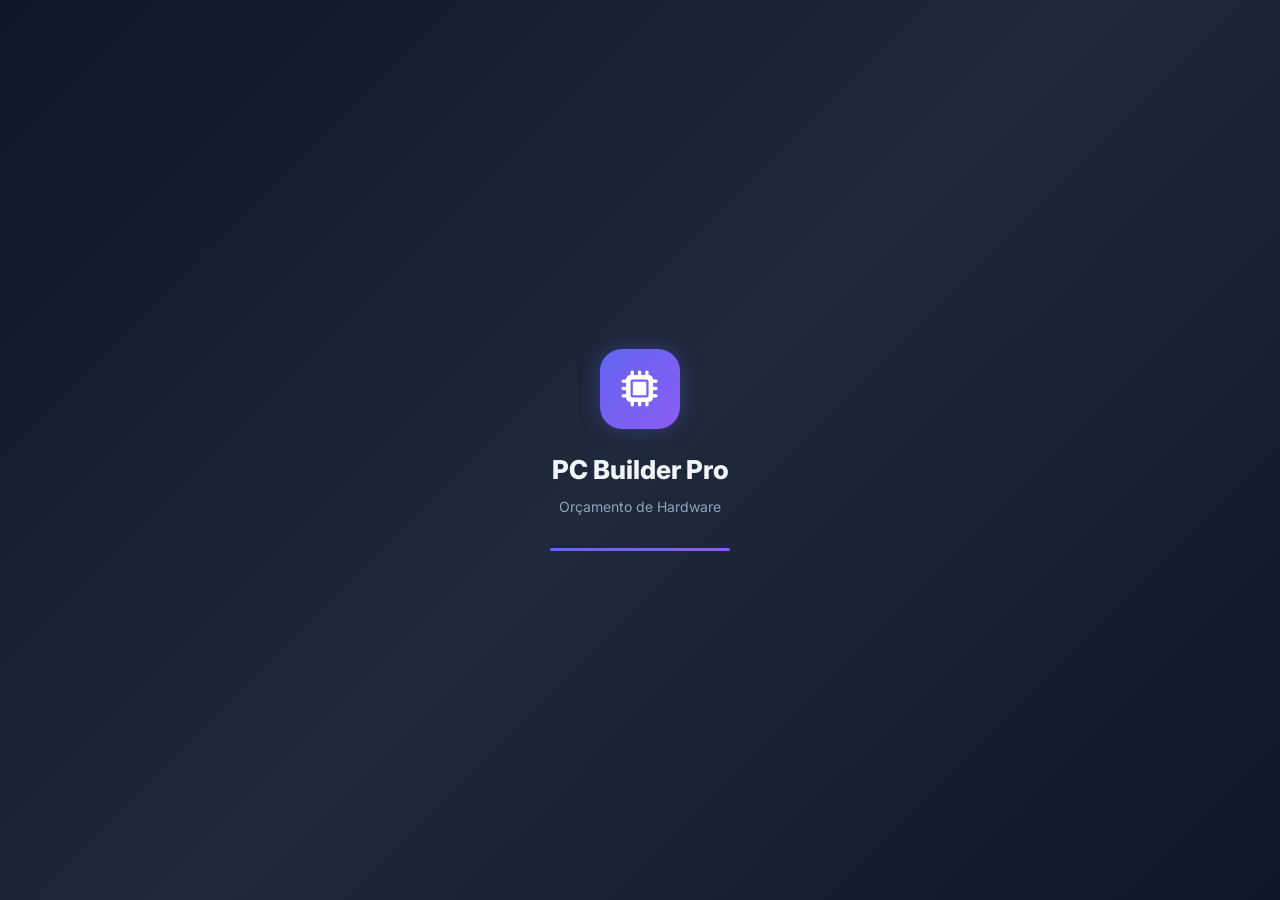
<file: index.html>
<!DOCTYPE html>
<html lang="pt-BR" data-theme="dark">
<head>
  <meta charset="UTF-8" />
  <meta name="viewport" content="width=device-width, initial-scale=1.0, maximum-scale=5.0, viewport-fit=cover" />
  <meta name="mobile-web-app-capable" content="yes" />
  <meta name="apple-mobile-web-app-capable" content="yes" />
  <meta name="apple-mobile-web-app-status-bar-style" content="black-translucent" />
  <meta name="apple-mobile-web-app-title" content="PC Builder" />
  <meta name="theme-color" content="#6366f1" />
  <meta name="description" content="Orçamento de hardware e montagem de PCs offline" />
  <title>PC Builder Pro</title>

  <!-- PWA Manifest -->
  <link rel="manifest" href="manifest.json" />
  <!-- Apple Touch Icons -->
  <link rel="apple-touch-icon" href="icons/icon-192.png" />
  <link rel="icon" type="image/png" sizes="192x192" href="icons/icon-192.png" />
  <!-- CSS Principal -->
  <link rel="stylesheet" href="css/style.css" />
  <!-- Font Awesome -->
  <link rel="stylesheet" href="https://cdn.jsdelivr.net/npm/@fortawesome/fontawesome-free@6.4.0/css/all.min.css" />
  <!-- Google Fonts -->
  <link href="https://fonts.googleapis.com/css2?family=Inter:wght@300;400;500;600;700;800&display=swap" rel="stylesheet" />
</head>
<body>

<!-- ===================== SPLASH SCREEN ===================== -->
<div id="splash-screen">
  <div class="splash-content">
    <div class="splash-icon">
      <i class="fas fa-microchip"></i>
    </div>
    <h1 class="splash-title">PC Builder Pro</h1>
    <p class="splash-subtitle">Orçamento de Hardware</p>
    <div class="splash-loader">
      <div class="splash-progress"></div>
    </div>
  </div>
</div>

<!-- ===================== APP WRAPPER ===================== -->
<div id="app" class="app-wrapper" style="display:none;">

  <!-- ===================== SIDEBAR ===================== -->
  <aside id="sidebar" class="sidebar">
    <div class="sidebar-header">
      <div class="sidebar-logo">
        <i class="fas fa-microchip"></i>
        <span>PC Builder Pro</span>
      </div>
      <button id="sidebar-close" class="sidebar-close-btn" aria-label="Fechar menu">
        <i class="fas fa-times"></i>
      </button>
    </div>

    <nav class="sidebar-nav">
      <a href="#" class="nav-item active" data-page="dashboard">
        <i class="fas fa-home"></i>
        <span>Dashboard</span>
      </a>
      <a href="#" class="nav-item" data-page="builds">
        <i class="fas fa-layer-group"></i>
        <span>Builds</span>
        <span class="nav-badge" id="builds-badge"></span>
      </a>
      <a href="#" class="nav-item" data-page="parts">
        <i class="fas fa-puzzle-piece"></i>
        <span>Peças</span>
        <span class="nav-badge" id="parts-badge"></span>
      </a>
      <a href="#" class="nav-item" data-page="comparator">
        <i class="fas fa-balance-scale"></i>
        <span>Comparador</span>
      </a>
      <a href="#" class="nav-item" data-page="shopping">
        <i class="fas fa-shopping-cart"></i>
        <span>Lista de Compras</span>
        <span class="nav-badge pending" id="shopping-badge"></span>
      </a>
      <a href="#" class="nav-item" data-page="reports">
        <i class="fas fa-chart-bar"></i>
        <span>Relatórios</span>
      </a>
      <div class="nav-divider"></div>
      <a href="#" class="nav-item" data-page="settings">
        <i class="fas fa-cog"></i>
        <span>Configurações</span>
      </a>
    </nav>

    <div class="sidebar-footer">
      <div class="sidebar-version">v1.0.0 • Offline</div>
      <div class="sidebar-storage" id="storage-info"></div>
    </div>
  </aside>

  <!-- Overlay para mobile -->
  <div id="sidebar-overlay" class="sidebar-overlay"></div>

  <!-- ===================== MAIN CONTENT ===================== -->
  <div class="main-wrapper">

    <!-- ===================== TOP BAR ===================== -->
    <header class="topbar">
      <div class="topbar-left">
        <button id="menu-toggle" class="menu-toggle" aria-label="Abrir menu">
          <i class="fas fa-bars"></i>
        </button>
        <h2 class="page-title" id="page-title">Dashboard</h2>
      </div>
      <div class="topbar-right">
        <button class="btn-icon" id="theme-toggle" title="Alternar tema">
          <i class="fas fa-moon" id="theme-icon"></i>
        </button>
        <button class="btn-icon" id="search-btn" title="Buscar">
          <i class="fas fa-search"></i>
        </button>
        <button class="btn-primary topbar-action" id="main-action-btn" style="display:none;">
          <i class="fas fa-plus"></i>
          <span id="main-action-text">Novo</span>
        </button>
      </div>
    </header>

    <!-- ===================== BUSCA GLOBAL ===================== -->
    <div id="global-search" class="global-search" style="display:none;">
      <div class="search-container">
        <i class="fas fa-search search-icon"></i>
        <input type="text" id="global-search-input" placeholder="Buscar peças, builds, marcas..." autocomplete="off" />
        <button id="search-close" class="search-close"><i class="fas fa-times"></i></button>
      </div>
      <div id="search-results" class="search-results"></div>
    </div>

    <!-- ===================== PAGES ===================== -->
    <main class="content-area">

      <!-- ===== DASHBOARD ===== -->
      <section id="page-dashboard" class="page active" data-page="dashboard"></section>

      <!-- ===== BUILDS ===== -->
      <section id="page-builds" class="page" data-page="builds"></section>

      <!-- ===== PARTS ===== -->
      <section id="page-parts" class="page" data-page="parts"></section>

      <!-- ===== COMPARATOR ===== -->
      <section id="page-comparator" class="page" data-page="comparator"></section>

      <!-- ===== SHOPPING ===== -->
      <section id="page-shopping" class="page" data-page="shopping"></section>

      <!-- ===== REPORTS ===== -->
      <section id="page-reports" class="page" data-page="reports"></section>

      <!-- ===== SETTINGS ===== -->
      <section id="page-settings" class="page" data-page="settings"></section>

    </main>
  </div>
</div>

<!-- ===================== MODALS ===================== -->
<!-- Modal genérico -->
<div id="modal-overlay" class="modal-overlay" style="display:none;">
  <div id="modal-container" class="modal-container">
    <div class="modal-header">
      <h3 id="modal-title">Modal</h3>
      <button class="modal-close" id="modal-close-btn"><i class="fas fa-times"></i></button>
    </div>
    <div class="modal-body" id="modal-body"></div>
    <div class="modal-footer" id="modal-footer"></div>
  </div>
</div>

<!-- ===================== TOAST NOTIFICATIONS ===================== -->
<div id="toast-container" class="toast-container"></div>

<!-- ===================== PWA INSTALL BANNER ===================== -->
<div id="pwa-banner" class="pwa-banner" style="display:none;">
  <div class="pwa-banner-content">
    <i class="fas fa-download pwa-icon"></i>
    <div>
      <strong>Instalar PC Builder Pro</strong>
      <small>Acesso rápido e offline</small>
    </div>
    <div class="pwa-actions">
      <button id="pwa-install-btn" class="btn-primary btn-sm">Instalar</button>
      <button id="pwa-dismiss-btn" class="btn-ghost btn-sm"><i class="fas fa-times"></i></button>
    </div>
  </div>
</div>

<!-- ===================== SCRIPTS ===================== -->
<script src="js/icon-generator.js"></script>
<script src="js/db.js"></script>
<script src="js/dashboard.js"></script>
<script src="js/builds.js"></script>
<script src="js/parts.js"></script>
<script src="js/comparator.js"></script>
<script src="js/shopping.js"></script>
<script src="js/reports.js"></script>
<script src="js/settings.js"></script>
<script src="js/app.js"></script>

</body>
</html>
</file>
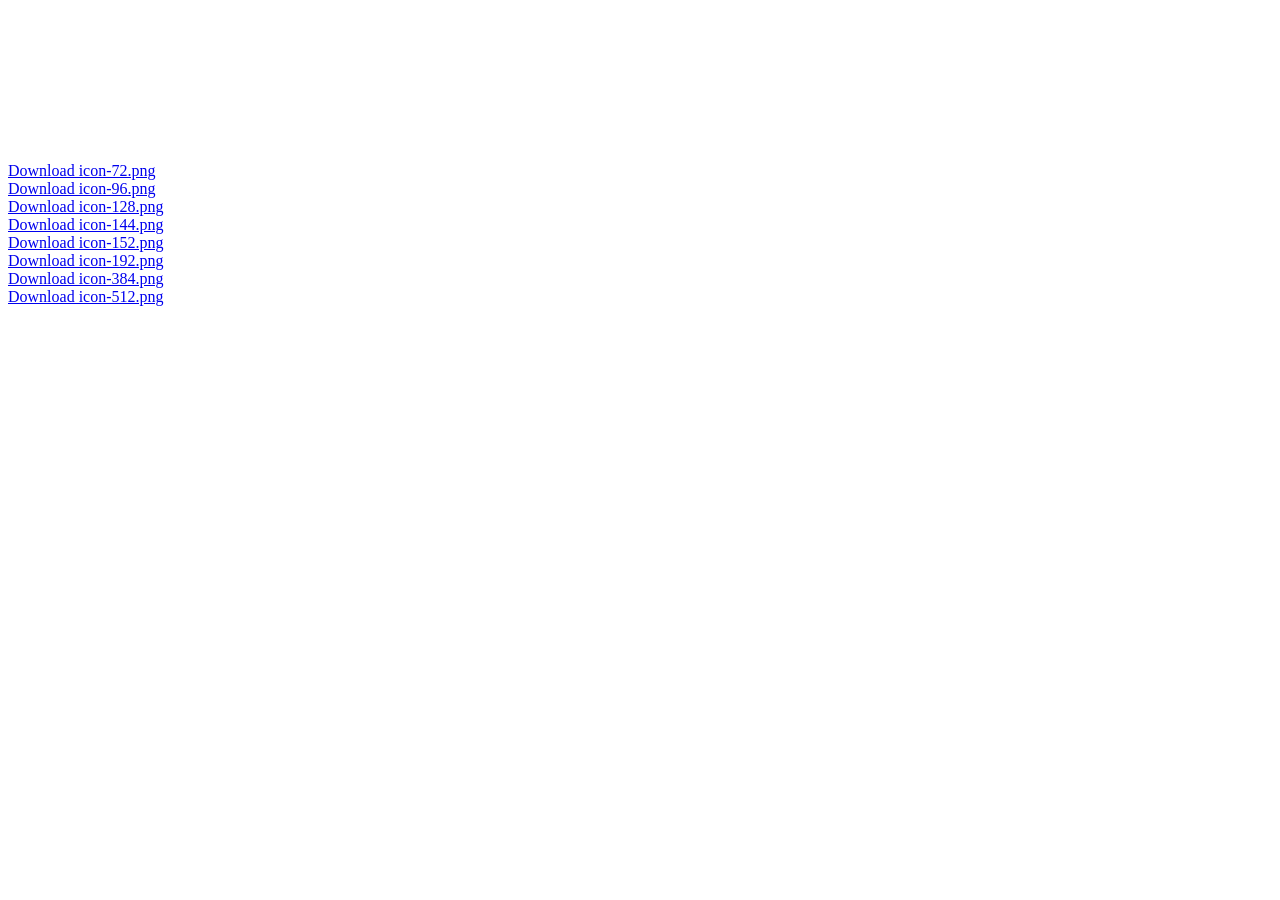
<file: generate-icons.html>
<!DOCTYPE html>
<html>
<head><title>Gerar Ícones PWA</title></head>
<body>
<canvas id="c"></canvas>
<div id="links"></div>
<script>
const sizes = [72, 96, 128, 144, 152, 192, 384, 512];
const links = document.getElementById('links');

sizes.forEach(size => {
  const canvas = document.createElement('canvas');
  canvas.width = size;
  canvas.height = size;
  const ctx = canvas.getContext('2d');

  // Background gradient
  const grad = ctx.createLinearGradient(0, 0, size, size);
  grad.addColorStop(0, '#6366f1');
  grad.addColorStop(1, '#8b5cf6');
  ctx.fillStyle = grad;

  // Rounded rect
  const r = size * 0.22;
  ctx.beginPath();
  ctx.moveTo(r, 0);
  ctx.lineTo(size - r, 0);
  ctx.quadraticCurveTo(size, 0, size, r);
  ctx.lineTo(size, size - r);
  ctx.quadraticCurveTo(size, size, size - r, size);
  ctx.lineTo(r, size);
  ctx.quadraticCurveTo(0, size, 0, size - r);
  ctx.lineTo(0, r);
  ctx.quadraticCurveTo(0, 0, r, 0);
  ctx.closePath();
  ctx.fill();

  // CPU icon
  const unit = size / 10;
  const cx = size / 2;
  const cy = size / 2;
  const sq = size * 0.35;

  ctx.fillStyle = 'rgba(255,255,255,0.15)';
  ctx.fillRect(cx - sq/2, cy - sq/2, sq, sq);

  ctx.strokeStyle = 'white';
  ctx.lineWidth = size * 0.04;
  ctx.strokeRect(cx - sq/2, cy - sq/2, sq, sq);

  // Pins
  const pinLen = size * 0.1;
  const pinW = size * 0.03;
  const pinCount = 4;
  const spacing = sq / (pinCount + 1);

  ctx.fillStyle = 'white';
  for (let i = 1; i <= pinCount; i++) {
    // Top
    ctx.fillRect(cx - sq/2 + spacing*i - pinW/2, cy - sq/2 - pinLen, pinW, pinLen);
    // Bottom
    ctx.fillRect(cx - sq/2 + spacing*i - pinW/2, cy + sq/2, pinW, pinLen);
    // Left
    ctx.fillRect(cx - sq/2 - pinLen, cy - sq/2 + spacing*i - pinW/2, pinLen, pinW);
    // Right
    ctx.fillRect(cx + sq/2, cy - sq/2 + spacing*i - pinW/2, pinLen, pinW);
  }

  // Center text
  ctx.fillStyle = 'white';
  ctx.font = `bold ${size * 0.18}px Arial`;
  ctx.textAlign = 'center';
  ctx.textBaseline = 'middle';
  ctx.fillText('PC', cx, cy);

  const dataUrl = canvas.toDataURL('image/png');
  const a = document.createElement('a');
  a.href = dataUrl;
  a.download = `icon-${size}.png`;
  a.textContent = `Download icon-${size}.png`;
  a.style.display = 'block';
  links.appendChild(a);
});

// Auto-download all
setTimeout(() => {
  document.querySelectorAll('#links a').forEach((a, i) => {
    setTimeout(() => a.click(), i * 200);
  });
}, 500);
</script>
</body>
</html>
</file>
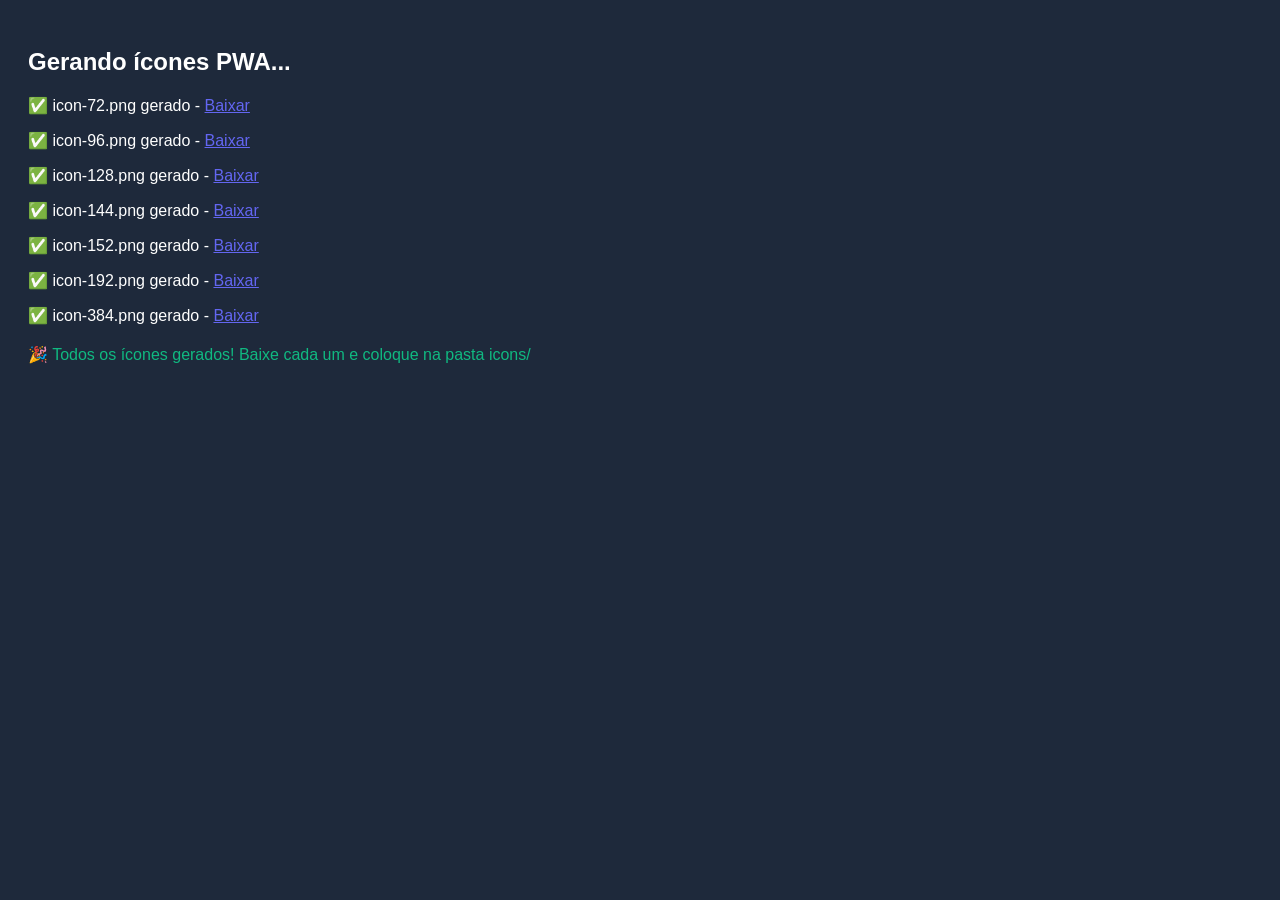
<file: icons/create-icons.html>
<!DOCTYPE html>
<html>
<head><title>Criar Ícones</title>
<style>body{font-family:Arial;padding:20px;background:#1e293b;color:white;}</style>
</head>
<body>
<h2>Gerando ícones PWA...</h2>
<div id="status"></div>
<canvas id="canvas" style="display:none;"></canvas>

<script>
const sizes = [72, 96, 128, 144, 152, 192, 384];
const status = document.getElementById('status');

// Carrega icon-512.png e gera os outros tamanhos
const img = new Image();
img.crossOrigin = 'anonymous';
img.src = 'icon-512.png';
img.onload = () => {
  const canvas = document.getElementById('canvas');
  sizes.forEach(size => {
    canvas.width = size;
    canvas.height = size;
    const ctx = canvas.getContext('2d');
    ctx.clearRect(0, 0, size, size);
    ctx.drawImage(img, 0, 0, size, size);
    
    const link = document.createElement('a');
    link.href = canvas.toDataURL('image/png');
    link.download = `icon-${size}.png`;
    document.body.appendChild(link);
    
    const p = document.createElement('p');
    p.innerHTML = `✅ icon-${size}.png gerado - <a href="${link.href}" download="icon-${size}.png" style="color:#6366f1;">Baixar</a>`;
    status.appendChild(p);
  });
  
  status.innerHTML += '<p style="color:#10b981; margin-top:20px;">🎉 Todos os ícones gerados! Baixe cada um e coloque na pasta icons/</p>';
};
img.onerror = () => {
  status.innerHTML = '<p style="color:red;">Erro ao carregar icon-512.png. Certifique-se que o arquivo existe.</p>';
};
</script>
</body>
</html>
</file>
<file: css/style.css>
/* =====================================================================
   PC Builder Pro - Estilos Principais
   Design Premium | Tema Claro/Escuro | Mobile First | v2.0
   ===================================================================== */

/* ===================== VARIÁVEIS CSS ===================== */
:root {
  --primary: #6366f1;
  --primary-hover: #4f46e5;
  --primary-light: rgba(99, 102, 241, 0.15);
  --secondary: #f59e0b;
  --success: #10b981;
  --danger: #ef4444;
  --warning: #f59e0b;
  --info: #3b82f6;

  --gradient-primary: linear-gradient(135deg, #6366f1, #8b5cf6);
  --gradient-success: linear-gradient(135deg, #10b981, #059669);
  --gradient-danger: linear-gradient(135deg, #ef4444, #dc2626);
  --gradient-warning: linear-gradient(135deg, #f59e0b, #d97706);
  --gradient-info: linear-gradient(135deg, #3b82f6, #2563eb);

  --font: 'Inter', -apple-system, BlinkMacSystemFont, 'Segoe UI', sans-serif;

  --shadow-sm: 0 1px 3px rgba(0,0,0,.12), 0 1px 2px rgba(0,0,0,.08);
  --shadow-md: 0 4px 12px rgba(0,0,0,.10), 0 2px 4px rgba(0,0,0,.06);
  --shadow-lg: 0 10px 30px rgba(0,0,0,.18), 0 4px 10px rgba(0,0,0,.08);
  --shadow-xl: 0 24px 64px rgba(0,0,0,.35);
  --shadow-glow: 0 0 20px rgba(99,102,241,.35);

  --radius-sm: 6px;
  --radius-md: 10px;
  --radius-lg: 16px;
  --radius-xl: 24px;
  --radius-full: 9999px;

  --transition: all 0.2s ease;
  --transition-slow: all 0.35s ease;

  --sidebar-width: 260px;
  --topbar-height: 60px;
  --content-max: 1400px;
}

/* ===================== TEMA ESCURO (padrão) ===================== */
[data-theme="dark"] {
  --bg-primary: #0f172a;
  --bg-secondary: #1e293b;
  --bg-tertiary: #293548;
  --bg-card: #1e293b;
  --bg-card-hover: #243347;
  --bg-input: #293548;
  --bg-overlay: rgba(0,0,0,.75);

  --text-primary: #f1f5f9;
  --text-secondary: #94a3b8;
  --text-tertiary: #64748b;
  --text-muted: #475569;

  --border: rgba(255,255,255,.09);
  --border-hover: rgba(255,255,255,.18);

  --sidebar-bg: #0f172a;
  --topbar-bg: rgba(15,23,42,.97);

  --scrollbar-track: #1e293b;
  --scrollbar-thumb: #334155;

  /* Selects nativos no dark */
  color-scheme: dark;
}

/* ===================== TEMA CLARO ===================== */
[data-theme="light"] {
  --bg-primary: #f0f4f8;
  --bg-secondary: #ffffff;
  --bg-tertiary: #f8fafc;
  --bg-card: #ffffff;
  --bg-card-hover: #f8fafc;
  --bg-input: #f1f5f9;
  --bg-overlay: rgba(0,0,0,.5);

  --text-primary: #0f172a;
  --text-secondary: #475569;
  --text-tertiary: #64748b;
  --text-muted: #94a3b8;

  --border: rgba(0,0,0,.08);
  --border-hover: rgba(0,0,0,.16);

  --sidebar-bg: #ffffff;
  --topbar-bg: rgba(255,255,255,.97);

  --shadow-sm: 0 1px 3px rgba(0,0,0,.05);
  --shadow-md: 0 4px 12px rgba(0,0,0,.06);
  --shadow-lg: 0 10px 30px rgba(0,0,0,.08);

  --scrollbar-track: #f1f5f9;
  --scrollbar-thumb: #cbd5e1;

  color-scheme: light;
}

/* ===================== RESET & BASE ===================== */
*, *::before, *::after {
  box-sizing: border-box;
  margin: 0;
  padding: 0;
}

html {
  font-size: 16px;
  scroll-behavior: smooth;
  -webkit-tap-highlight-color: transparent;
  touch-action: manipulation;
}

body {
  font-family: var(--font);
  background: var(--bg-primary);
  color: var(--text-primary);
  min-height: 100vh;
  min-height: 100dvh;
  overflow-x: hidden;
  line-height: 1.6;
  -webkit-font-smoothing: antialiased;
  -moz-osx-font-smoothing: grayscale;
}

a { color: inherit; text-decoration: none; }
button { font-family: var(--font); cursor: pointer; -webkit-tap-highlight-color: transparent; }

/* CRÍTICO: font-size 16px evita zoom automático no iOS */
input, select, textarea {
  font-family: var(--font);
  font-size: 16px;
}

img { max-width: 100%; height: auto; }
ul, ol { list-style: none; }

/* Scrollbar */
::-webkit-scrollbar { width: 5px; height: 5px; }
::-webkit-scrollbar-track { background: var(--scrollbar-track); }
::-webkit-scrollbar-thumb { background: var(--scrollbar-thumb); border-radius: 3px; }
::-webkit-scrollbar-thumb:hover { background: var(--text-tertiary); }

/* ===================== SPLASH SCREEN ===================== */
#splash-screen {
  position: fixed;
  inset: 0;
  background: linear-gradient(135deg, #0f172a 0%, #1e293b 50%, #0f172a 100%);
  display: flex;
  align-items: center;
  justify-content: center;
  z-index: 9999;
  transition: opacity 0.5s ease, visibility 0.5s ease;
}
#splash-screen.fade-out { opacity: 0; visibility: hidden; }
.splash-content { text-align: center; animation: splashIn 0.6s ease; }
@keyframes splashIn {
  from { opacity: 0; transform: translateY(20px); }
  to   { opacity: 1; transform: translateY(0); }
}
.splash-icon {
  width: 80px; height: 80px;
  background: var(--gradient-primary);
  border-radius: 22px;
  display: flex; align-items: center; justify-content: center;
  margin: 0 auto 20px;
  box-shadow: var(--shadow-glow);
  font-size: 36px; color: white;
}
.splash-title { font-size: 26px; font-weight: 800; color: #f1f5f9; margin-bottom: 6px; }
.splash-subtitle { color: #94a3b8; font-size: 14px; margin-bottom: 30px; }
.splash-loader {
  width: 180px; height: 3px;
  background: rgba(255,255,255,.1);
  border-radius: var(--radius-full);
  margin: 0 auto;
  overflow: hidden;
}
.splash-progress {
  width: 0; height: 100%;
  background: var(--gradient-primary);
  border-radius: var(--radius-full);
  animation: splashProgress 1.2s ease-out forwards;
}
@keyframes splashProgress { to { width: 100%; } }

/* ===================== LAYOUT PRINCIPAL ===================== */
.app-wrapper {
  display: flex;
  min-height: 100vh;
  min-height: 100dvh;
}

/* ===================== SIDEBAR ===================== */
.sidebar {
  width: var(--sidebar-width);
  background: var(--sidebar-bg);
  border-right: 1px solid var(--border);
  display: flex;
  flex-direction: column;
  position: fixed;
  top: 0; left: 0;
  height: 100%;
  height: 100dvh;
  z-index: 200;
  transition: transform 0.3s cubic-bezier(.4,0,.2,1);
  overflow-y: auto;
  overflow-x: hidden;
  -webkit-overflow-scrolling: touch;
}
.sidebar-header {
  display: flex; align-items: center; justify-content: space-between;
  padding: 18px 16px 14px;
  border-bottom: 1px solid var(--border);
  flex-shrink: 0;
}
.sidebar-logo {
  display: flex; align-items: center; gap: 10px;
  font-size: 16px; font-weight: 700; color: var(--text-primary);
}
.sidebar-logo i {
  width: 34px; height: 34px;
  background: var(--gradient-primary);
  border-radius: 9px;
  display: flex; align-items: center; justify-content: center;
  color: white; font-size: 16px;
  flex-shrink: 0;
}
.sidebar-close-btn {
  display: none;
  background: none; border: none;
  color: var(--text-secondary);
  font-size: 18px; padding: 6px;
  border-radius: var(--radius-sm);
  line-height: 1;
  touch-action: manipulation;
}
.sidebar-close-btn:hover { background: var(--bg-tertiary); }

.sidebar-nav {
  flex: 1;
  padding: 10px 8px;
  display: flex; flex-direction: column; gap: 2px;
  overflow-y: auto;
}
.nav-item {
  display: flex; align-items: center; gap: 12px;
  padding: 11px 12px;
  border-radius: var(--radius-md);
  color: var(--text-secondary);
  font-size: 14px; font-weight: 500;
  transition: var(--transition);
  cursor: pointer;
  position: relative;
  user-select: none;
  touch-action: manipulation;
  min-height: 44px; /* toque mínimo de 44px */
}
.nav-item:hover { background: var(--bg-tertiary); color: var(--text-primary); }
.nav-item.active { background: var(--primary-light); color: var(--primary); }
.nav-item i { width: 20px; text-align: center; font-size: 15px; flex-shrink: 0; }
.nav-item > span:first-of-type { flex: 1; }
.nav-badge {
  background: var(--primary); color: white;
  font-size: 10px; font-weight: 700;
  padding: 2px 6px; border-radius: var(--radius-full);
  min-width: 18px; text-align: center;
}
.nav-badge.pending { background: var(--warning); }
.nav-badge:empty { display: none; }
.nav-divider { height: 1px; background: var(--border); margin: 6px 0; }

.sidebar-footer {
  padding: 10px 14px;
  border-top: 1px solid var(--border);
  flex-shrink: 0;
}
.sidebar-version { font-size: 11px; color: var(--text-muted); margin-bottom: 2px; }
.sidebar-storage { font-size: 11px; color: var(--text-muted); }

/* Overlay mobile */
.sidebar-overlay {
  display: none;
  position: fixed; inset: 0;
  background: var(--bg-overlay);
  z-index: 199;
  opacity: 0;
  transition: opacity 0.3s ease;
}
.sidebar-overlay.active { opacity: 1; }

/* ===================== MAIN WRAPPER ===================== */
.main-wrapper {
  flex: 1;
  margin-left: var(--sidebar-width);
  display: flex;
  flex-direction: column;
  min-height: 100vh;
  min-height: 100dvh;
  overflow-x: hidden;
  /* NÃO usar overflow:hidden — quebra selects nativos no iOS */
}

/* ===================== TOPBAR ===================== */
.topbar {
  height: var(--topbar-height);
  background: var(--topbar-bg);
  backdrop-filter: blur(12px);
  -webkit-backdrop-filter: blur(12px);
  border-bottom: 1px solid var(--border);
  display: flex; align-items: center; justify-content: space-between;
  padding: 0 16px;
  position: sticky; top: 0; z-index: 100;
  flex-shrink: 0;
  gap: 8px;
}
.topbar-left { display: flex; align-items: center; gap: 10px; min-width: 0; flex: 1; }
.topbar-right { display: flex; align-items: center; gap: 4px; flex-shrink: 0; }
.menu-toggle {
  display: none;
  background: none; border: none;
  color: var(--text-secondary); font-size: 20px;
  padding: 8px; border-radius: var(--radius-sm);
  flex-shrink: 0;
  min-width: 44px; min-height: 44px;
  align-items: center; justify-content: center;
  touch-action: manipulation;
}
.page-title {
  font-size: 18px; font-weight: 700;
  white-space: nowrap; overflow: hidden; text-overflow: ellipsis;
}

/* ===================== CONTENT AREA ===================== */
.content-area {
  flex: 1;
  overflow-y: auto;
  overflow-x: hidden;
  padding: 20px 20px 40px;
  -webkit-overflow-scrolling: touch;
}

/* ===================== PAGES ===================== */
.page { display: none; animation: pageIn 0.22s ease; }
.page.active { display: block; }
@keyframes pageIn {
  from { opacity: 0; transform: translateY(6px); }
  to   { opacity: 1; transform: translateY(0); }
}

/* ===================== BOTÕES ===================== */
.btn-primary {
  background: var(--gradient-primary);
  color: white; border: none;
  padding: 10px 18px;
  border-radius: var(--radius-md);
  font-size: 14px; font-weight: 600;
  display: inline-flex; align-items: center; gap: 6px;
  cursor: pointer; transition: var(--transition);
  white-space: nowrap; flex-shrink: 0;
  touch-action: manipulation;
  min-height: 40px;
}
.btn-primary:hover { opacity: 0.9; transform: translateY(-1px); box-shadow: var(--shadow-glow); }
.btn-primary:active { transform: translateY(0); opacity: 1; }

.btn-secondary {
  background: var(--bg-tertiary);
  color: var(--text-primary); border: 1px solid var(--border);
  padding: 10px 18px; border-radius: var(--radius-md);
  font-size: 14px; font-weight: 500;
  display: inline-flex; align-items: center; gap: 6px;
  cursor: pointer; transition: var(--transition);
  white-space: nowrap; flex-shrink: 0;
  touch-action: manipulation;
  min-height: 40px;
}
.btn-secondary:hover { background: var(--bg-card-hover); border-color: var(--border-hover); }
.btn-secondary:active { opacity: 0.8; }

.btn-danger {
  background: var(--gradient-danger);
  color: white; border: none;
  padding: 10px 18px; border-radius: var(--radius-md);
  font-size: 14px; font-weight: 600;
  display: inline-flex; align-items: center; gap: 6px;
  cursor: pointer; transition: var(--transition);
  white-space: nowrap;
  touch-action: manipulation;
  min-height: 40px;
}
.btn-danger:hover { opacity: 0.9; }

.btn-success {
  background: var(--gradient-success);
  color: white; border: none;
  padding: 10px 18px; border-radius: var(--radius-md);
  font-size: 14px; font-weight: 600;
  display: inline-flex; align-items: center; gap: 6px;
  cursor: pointer; transition: var(--transition);
  touch-action: manipulation;
  min-height: 40px;
}

.btn-ghost {
  background: none; color: var(--text-secondary); border: 1px solid var(--border);
  padding: 10px 18px; border-radius: var(--radius-md);
  font-size: 14px; font-weight: 500;
  display: inline-flex; align-items: center; gap: 6px;
  cursor: pointer; transition: var(--transition);
  touch-action: manipulation;
  min-height: 40px;
}
.btn-ghost:hover { background: var(--bg-tertiary); color: var(--text-primary); }

.btn-icon {
  width: 40px; height: 40px; min-width: 40px;
  background: none; border: none;
  color: var(--text-secondary);
  border-radius: var(--radius-md);
  display: flex; align-items: center; justify-content: center;
  cursor: pointer; transition: var(--transition); font-size: 16px;
  touch-action: manipulation;
}
.btn-icon:hover { background: var(--bg-tertiary); color: var(--text-primary); }
.btn-icon:active { opacity: 0.7; }

.btn-sm { padding: 6px 12px !important; font-size: 12px !important; min-height: 32px !important; }
.btn-lg { padding: 13px 26px; font-size: 16px; }

/* ===================== CARDS ===================== */
.card {
  background: var(--bg-card);
  border: 1px solid var(--border);
  border-radius: var(--radius-lg);
  padding: 18px;
  transition: var(--transition);
}
.card:hover { border-color: var(--border-hover); }
.card-hover:hover { transform: translateY(-2px); box-shadow: var(--shadow-lg); }
.card-header {
  display: flex; align-items: center; justify-content: space-between;
  margin-bottom: 14px; gap: 10px; flex-wrap: wrap;
}
.card-title { font-size: 15px; font-weight: 600; }
.card-subtitle { font-size: 12px; color: var(--text-secondary); margin-top: 2px; }

/* ===================== STAT CARDS ===================== */
.stat-grid {
  display: grid;
  grid-template-columns: repeat(auto-fill, minmax(150px, 1fr));
  gap: 12px;
  margin-bottom: 20px;
}
.stat-card {
  background: var(--bg-card);
  border: 1px solid var(--border);
  border-radius: var(--radius-lg);
  padding: 16px;
  display: flex; align-items: flex-start; gap: 12px;
  transition: var(--transition);
  cursor: pointer;
}
.stat-card:hover { transform: translateY(-2px); box-shadow: var(--shadow-lg); border-color: var(--primary); }
.stat-icon {
  width: 42px; height: 42px; min-width: 42px;
  border-radius: var(--radius-md);
  display: flex; align-items: center; justify-content: center;
  font-size: 18px;
}
.stat-info { flex: 1; min-width: 0; }
.stat-value { font-size: 20px; font-weight: 700; line-height: 1.2; word-break: break-all; }
.stat-label { font-size: 11px; color: var(--text-secondary); margin-top: 2px; }
.stat-change { font-size: 11px; margin-top: 4px; }
.stat-change.up { color: var(--success); }
.stat-change.down { color: var(--danger); }

/* ===================== FORMULÁRIOS ===================== */
.form-group { margin-bottom: 14px; }
.form-label {
  display: block;
  font-size: 13px; font-weight: 500;
  color: var(--text-secondary);
  margin-bottom: 6px;
}
.form-label span.required { color: var(--danger); margin-left: 2px; }

/* ---- FORM-CONTROL: base ---- */
.form-control {
  width: 100%;
  background: var(--bg-input);
  border: 1px solid var(--border);
  color: var(--text-primary);
  padding: 11px 12px;
  border-radius: var(--radius-md);
  font-size: 16px; /* MÍNIMO 16px no iOS para evitar zoom */
  transition: var(--transition);
  outline: none;
  max-width: 100%;
  min-height: 44px; /* área de toque mínima */
  display: block;
}
.form-control:focus {
  border-color: var(--primary);
  box-shadow: 0 0 0 3px var(--primary-light);
}
.form-control::placeholder { color: var(--text-muted); }
.form-control:disabled { opacity: 0.55; cursor: not-allowed; }

/* ---- SELECT: aparência nativa obrigatória para mobile ---- */
select.form-control {
  /* NÃO usar -webkit-appearance:none — quebra o dropdown no iOS/Android */
  -webkit-appearance: auto;
  appearance: auto;
  cursor: pointer;
  padding-right: 12px;
  /* Cor de fundo explícita para cada tema evita fundo transparente no Android */
  background-color: var(--bg-input);
  color: var(--text-primary);
}

/* Tema escuro: opções do select */
[data-theme="dark"] select.form-control,
[data-theme="dark"] select.form-control option {
  background-color: #293548;
  color: #f1f5f9;
}

/* Tema claro: opções do select */
[data-theme="light"] select.form-control,
[data-theme="light"] select.form-control option {
  background-color: #f1f5f9;
  color: #0f172a;
}

textarea.form-control {
  resize: vertical;
  min-height: 80px;
  -webkit-appearance: none;
  appearance: none;
}

/* ---- FORM-ROW: grid responsivo ---- */
.form-row {
  display: grid;
  grid-template-columns: 1fr 1fr;
  gap: 12px;
}
.form-row.cols-3 { grid-template-columns: 1fr 1fr 1fr; }
.form-row.cols-4 { grid-template-columns: 1fr 1fr 1fr 1fr; }

.form-hint { font-size: 11px; color: var(--text-muted); margin-top: 4px; }
.form-error { font-size: 11px; color: var(--danger); margin-top: 4px; }

/* ===================== FILTER-SELECT (selects fora de form) ===================== */
.filter-select {
  padding: 9px 12px;
  background-color: var(--bg-input);
  border: 1px solid var(--border);
  color: var(--text-primary);
  border-radius: var(--radius-md);
  font-size: 14px;
  cursor: pointer;
  outline: none;
  min-height: 40px;
  /* Aparência nativa: obrigatório para dropdown funcionar no mobile */
  -webkit-appearance: auto;
  appearance: auto;
}
.filter-select:focus { border-color: var(--primary); }

[data-theme="dark"] .filter-select,
[data-theme="dark"] .filter-select option { background-color: #293548; color: #f1f5f9; }
[data-theme="light"] .filter-select,
[data-theme="light"] .filter-select option { background-color: #f1f5f9; color: #0f172a; }

/* ===================== BADGES ===================== */
.badge {
  display: inline-flex; align-items: center; gap: 3px;
  padding: 3px 8px;
  border-radius: var(--radius-full);
  font-size: 11px; font-weight: 600;
  white-space: nowrap;
}
.badge-primary  { background: var(--primary-light); color: var(--primary); }
.badge-success  { background: rgba(16,185,129,.15); color: var(--success); }
.badge-warning  { background: rgba(245,158,11,.15);  color: var(--warning); }
.badge-danger   { background: rgba(239,68,68,.15);   color: var(--danger); }
.badge-info     { background: rgba(59,130,246,.15);  color: var(--info); }
.badge-gray     { background: var(--bg-tertiary);     color: var(--text-secondary); }

.status-pending   { background: rgba(245,158,11,.15); color: #f59e0b; }
.status-bought    { background: rgba(16,185,129,.15); color: #10b981; }
.status-searching { background: rgba(99,102,241,.15); color: #6366f1; }
.status-discarded { background: rgba(100,116,139,.15);color: #64748b; }

.priority-high   { background: rgba(239,68,68,.15);  color: #ef4444; }
.priority-medium { background: rgba(245,158,11,.15); color: #f59e0b; }
.priority-low    { background: rgba(16,185,129,.15); color: #10b981; }

/* ===================== TABS ===================== */
.tabs {
  display: flex; gap: 2px;
  background: var(--bg-tertiary);
  border-radius: var(--radius-lg);
  padding: 4px;
  margin-bottom: 18px;
  overflow-x: auto;
  -webkit-overflow-scrolling: touch;
  scrollbar-width: none;
  flex-wrap: nowrap;
}
.tabs::-webkit-scrollbar { display: none; }
.tab-btn {
  flex-shrink: 0;
  padding: 9px 16px;
  background: none; border: none;
  color: var(--text-secondary);
  font-size: 13px; font-weight: 500;
  border-radius: var(--radius-md);
  cursor: pointer; transition: var(--transition);
  white-space: nowrap;
  touch-action: manipulation;
  min-height: 38px;
}
.tab-btn.active { background: var(--bg-card); color: var(--primary); box-shadow: var(--shadow-sm); }
.tab-btn:hover:not(.active) { color: var(--text-primary); }

/* ===================== LISTA DE ITENS ===================== */
.items-list { display: flex; flex-direction: column; gap: 8px; }
.item-card {
  background: var(--bg-card);
  border: 1px solid var(--border);
  border-radius: var(--radius-lg);
  padding: 14px;
  display: flex; align-items: center; gap: 12px;
  transition: var(--transition);
  cursor: pointer;
  overflow: hidden;
}
.item-card:hover { border-color: var(--border-hover); background: var(--bg-card-hover); }
.item-icon {
  width: 42px; height: 42px; min-width: 42px;
  border-radius: var(--radius-md);
  display: flex; align-items: center; justify-content: center;
  font-size: 18px;
  background: var(--bg-tertiary);
  flex-shrink: 0;
}
.item-info { flex: 1; min-width: 0; overflow: hidden; }
.item-name {
  font-size: 14px; font-weight: 600;
  white-space: nowrap; overflow: hidden; text-overflow: ellipsis;
}
.item-meta {
  font-size: 11px; color: var(--text-secondary); margin-top: 2px;
  display: flex; flex-wrap: wrap; gap: 0;
}
.item-meta span::after { content: ' · '; }
.item-meta span:last-child::after { content: ''; }
.item-price {
  font-size: 14px; font-weight: 700; color: var(--primary);
  flex-shrink: 0; white-space: nowrap;
}
.item-actions { display: flex; gap: 4px; flex-shrink: 0; }
.item-actions .btn-icon { width: 34px; height: 34px; min-width: 34px; font-size: 14px; }

/* ===================== EMPTY STATE ===================== */
.empty-state {
  text-align: center;
  padding: 48px 20px;
  color: var(--text-secondary);
}
.empty-state-icon { font-size: 52px; margin-bottom: 14px; opacity: 0.4; display: block; }
.empty-state h3 { font-size: 18px; font-weight: 600; color: var(--text-primary); margin-bottom: 8px; }
.empty-state p { font-size: 14px; max-width: 300px; margin: 0 auto 20px; line-height: 1.5; }

/* ===================== PROGRESS BAR ===================== */
.progress-bar {
  height: 7px; background: var(--bg-tertiary);
  border-radius: var(--radius-full); overflow: hidden;
}
.progress-fill {
  height: 100%; background: var(--gradient-primary);
  border-radius: var(--radius-full);
  transition: width 0.5s ease;
}
.progress-fill.success { background: var(--gradient-success); }
.progress-fill.warning { background: var(--gradient-warning); }
.progress-fill.danger  { background: var(--gradient-danger); }

/* ===================== MODAL ===================== */
.modal-overlay {
  position: fixed; inset: 0;
  background: var(--bg-overlay);
  backdrop-filter: blur(4px);
  -webkit-backdrop-filter: blur(4px);
  z-index: 500;
  display: flex; align-items: center; justify-content: center;
  padding: 16px;
  animation: fadeIn 0.18s ease;
  overscroll-behavior: contain;
}
@keyframes fadeIn { from { opacity: 0; } to { opacity: 1; } }

.modal-container {
  background: var(--bg-card);
  border: 1px solid var(--border);
  border-radius: var(--radius-xl);
  width: 100%;
  max-width: 620px;
  max-height: 92dvh;
  max-height: 92vh;
  /*
   * CRÍTICO para dropdowns funcionarem no iOS/Android:
   * - NÃO usar overflow:hidden no container pai dos selects
   * - overflow:clip clipa visualmente mas NÃO bloqueia o dropdown nativo
   * - Fallback para browsers sem suporte: overflow:hidden (aceite como trade-off desktop)
   */
  overflow: clip; /* moderno: clipa visual mas não bloqueia eventos */
  display: flex; flex-direction: column;
  box-shadow: var(--shadow-xl);
  animation: modalIn 0.22s cubic-bezier(.4,0,.2,1);
}
/* Fallback para browsers que não suportam overflow:clip */
@supports not (overflow: clip) {
  .modal-container { overflow: hidden; }
}
.modal-container.modal-lg  { max-width: 820px; }
.modal-container.modal-xl  { max-width: 1060px; }
@keyframes modalIn {
  from { opacity: 0; transform: scale(0.96) translateY(8px); }
  to   { opacity: 1; transform: scale(1) translateY(0); }
}
.modal-header {
  display: flex; align-items: center; justify-content: space-between;
  padding: 18px 20px 14px;
  border-bottom: 1px solid var(--border);
  flex-shrink: 0;
  gap: 12px;
}
.modal-header h3 { font-size: 17px; font-weight: 700; min-width: 0; }
.modal-close {
  background: none; border: none; color: var(--text-secondary);
  font-size: 20px; cursor: pointer; padding: 6px 8px;
  border-radius: var(--radius-sm); flex-shrink: 0;
  touch-action: manipulation;
  min-width: 36px; min-height: 36px;
  display: flex; align-items: center; justify-content: center;
}
.modal-close:hover { color: var(--text-primary); background: var(--bg-tertiary); }

.modal-body {
  padding: 18px 20px;
  overflow-y: auto;
  overflow-x: hidden;
  flex: 1;
  -webkit-overflow-scrolling: touch;
  overscroll-behavior: contain;
  /* CRÍTICO: overflow-y:auto permite selects nativos abrirem no iOS */
  /* NÃO usar overflow:hidden aqui */
}

/* CRÍTICO: Selects dentro do modal body — z-index correto */
.modal-body select,
.modal-body select.form-control {
  position: relative;
  z-index: 10;
  /* Aparência nativa — obrigatório para iOS/Android */
  -webkit-appearance: auto;
  appearance: auto;
}

.modal-footer {
  padding: 14px 20px;
  border-top: 1px solid var(--border);
  display: flex; justify-content: flex-end; gap: 8px;
  flex-shrink: 0; flex-wrap: wrap;
}

/* ===================== TOAST ===================== */
.toast-container {
  position: fixed;
  bottom: 24px; right: 20px;
  z-index: 1000;
  display: flex; flex-direction: column; gap: 8px;
  pointer-events: none;
  max-width: 320px;
}
.toast {
  background: var(--bg-card);
  border: 1px solid var(--border);
  border-radius: var(--radius-md);
  padding: 12px 14px;
  display: flex; align-items: center; gap: 10px;
  box-shadow: var(--shadow-lg);
  font-size: 13px; font-weight: 500;
  pointer-events: all;
  animation: toastIn 0.28s cubic-bezier(.4,0,.2,1);
  width: 100%;
}
.toast.toast-out { animation: toastOut 0.28s ease forwards; }
@keyframes toastIn  { from { opacity: 0; transform: translateX(16px); } to { opacity: 1; transform: translateX(0); } }
@keyframes toastOut { from { opacity: 1; transform: translateX(0); } to { opacity: 0; transform: translateX(16px); } }
.toast-icon { font-size: 17px; flex-shrink: 0; }
.toast-success .toast-icon { color: var(--success); }
.toast-error   .toast-icon { color: var(--danger); }
.toast-warning .toast-icon { color: var(--warning); }
.toast-info    .toast-icon { color: var(--info); }

/* ===================== BUSCA GLOBAL ===================== */
.global-search {
  position: sticky; top: var(--topbar-height); z-index: 99;
  background: var(--bg-secondary);
  border-bottom: 1px solid var(--border);
  padding: 10px 16px;
}
.search-container {
  position: relative; display: flex; align-items: center;
  max-width: 560px; margin: 0 auto;
}
.search-icon {
  position: absolute; left: 12px;
  color: var(--text-muted); font-size: 13px; pointer-events: none;
}
#global-search-input {
  width: 100%;
  background: var(--bg-input);
  border: 1px solid var(--border);
  color: var(--text-primary);
  padding: 9px 38px 9px 34px;
  border-radius: var(--radius-full);
  font-size: 16px; outline: none;
  transition: var(--transition);
  -webkit-appearance: none;
  appearance: none;
}
#global-search-input:focus { border-color: var(--primary); }
.search-close {
  position: absolute; right: 8px;
  background: none; border: none;
  color: var(--text-muted); cursor: pointer; font-size: 14px; padding: 4px;
  min-width: 32px; min-height: 32px;
  display: flex; align-items: center; justify-content: center;
}
.search-results {
  max-width: 560px; margin: 10px auto 0;
  display: flex; flex-direction: column; gap: 6px;
}
.search-result-item {
  background: var(--bg-card); border: 1px solid var(--border);
  border-radius: var(--radius-md);
  padding: 10px 12px;
  display: flex; align-items: center; gap: 10px;
  cursor: pointer; transition: var(--transition);
}
.search-result-item:hover { border-color: var(--primary); background: var(--primary-light); }

/* ===================== PWA BANNER ===================== */
.pwa-banner {
  position: fixed; bottom: 0; left: 0; right: 0;
  background: var(--bg-card);
  border-top: 1px solid var(--border);
  padding: 12px 16px; z-index: 300;
  box-shadow: var(--shadow-lg);
  animation: slideUp 0.35s ease;
}
@keyframes slideUp { from { transform: translateY(100%); } to { transform: translateY(0); } }
.pwa-banner-content {
  display: flex; align-items: center; gap: 12px;
  max-width: 560px; margin: 0 auto;
}
.pwa-icon { font-size: 22px; color: var(--primary); flex-shrink: 0; }
.pwa-banner-content > div:nth-child(2) { flex: 1; min-width: 0; }
.pwa-banner-content strong { display: block; font-size: 13px; }
.pwa-banner-content small { font-size: 11px; color: var(--text-secondary); }
.pwa-actions { display: flex; gap: 6px; flex-shrink: 0; }

/* ===================== SEÇÕES ===================== */
.section-header {
  display: flex; align-items: flex-start; justify-content: space-between;
  margin-bottom: 16px;
  gap: 12px;
}
.section-title { font-size: 17px; font-weight: 700; }
.section-subtitle { font-size: 12px; color: var(--text-secondary); margin-top: 2px; }
.section-actions { display: flex; gap: 8px; flex-wrap: wrap; flex-shrink: 0; }

/* ===================== FILTROS ===================== */
.filters-bar {
  display: flex; gap: 6px;
  margin-bottom: 12px; flex-wrap: wrap;
  align-items: center;
}
.filter-chip {
  padding: 7px 14px;
  background: var(--bg-tertiary); border: 1px solid var(--border);
  border-radius: var(--radius-full);
  font-size: 12px; font-weight: 500; color: var(--text-secondary);
  cursor: pointer; transition: var(--transition);
  white-space: nowrap;
  touch-action: manipulation;
  min-height: 34px;
  display: inline-flex; align-items: center;
}
.filter-chip:hover  { border-color: var(--primary); color: var(--primary); }
.filter-chip.active { background: var(--primary-light); border-color: var(--primary); color: var(--primary); }

/* ===================== GRIDS ===================== */
.grid-2 { display: grid; grid-template-columns: repeat(2, 1fr); gap: 14px; }
.grid-3 { display: grid; grid-template-columns: repeat(3, 1fr); gap: 14px; }
.grid-4 { display: grid; grid-template-columns: repeat(4, 1fr); gap: 14px; }

/* ===================== DIVIDER ===================== */
.divider { height: 1px; background: var(--border); margin: 16px 0; }

/* ===================== TOGGLE SWITCH ===================== */
.toggle-switch { position: relative; display: inline-block; width: 44px; height: 26px; }
.toggle-switch input { opacity: 0; width: 0; height: 0; }
.toggle-slider {
  position: absolute; inset: 0;
  background: var(--bg-tertiary); border-radius: var(--radius-full);
  cursor: pointer; transition: var(--transition);
  border: 1px solid var(--border);
}
.toggle-slider::before {
  content: ''; position: absolute;
  width: 20px; height: 20px;
  left: 2px; top: 50%; transform: translateY(-50%);
  background: var(--text-muted); border-radius: 50%;
  transition: var(--transition);
}
.toggle-switch input:checked + .toggle-slider { background: var(--primary); border-color: var(--primary); }
.toggle-switch input:checked + .toggle-slider::before { transform: translate(18px, -50%); background: white; }

/* ===================== DASHBOARD ===================== */
.dashboard-welcome {
  background: var(--gradient-primary);
  border-radius: var(--radius-xl);
  padding: 24px;
  margin-bottom: 20px;
  position: relative; overflow: hidden;
}
.dashboard-welcome::before {
  content: '';
  position: absolute; right: -20px; top: -30px;
  width: 160px; height: 160px;
  background: rgba(255,255,255,.06); border-radius: 50%;
  pointer-events: none;
}
.dashboard-welcome::after {
  content: '';
  position: absolute; right: 20px; bottom: -50px;
  width: 130px; height: 130px;
  background: rgba(255,255,255,.04); border-radius: 50%;
  pointer-events: none;
}
.dashboard-welcome h2 {
  font-size: 20px; font-weight: 700; color: white;
  margin-bottom: 6px; position: relative;
}
.dashboard-welcome p {
  font-size: 13px; color: rgba(255,255,255,.75);
  max-width: 380px; position: relative;
}
.welcome-actions {
  margin-top: 18px; display: flex; gap: 8px; flex-wrap: wrap; position: relative;
}
.welcome-btn {
  padding: 8px 16px;
  background: rgba(255,255,255,.2);
  border: 1px solid rgba(255,255,255,.3);
  color: white; border-radius: var(--radius-md);
  font-size: 13px; font-weight: 600;
  cursor: pointer; transition: var(--transition);
  backdrop-filter: blur(4px);
  touch-action: manipulation;
  white-space: nowrap;
  min-height: 36px;
  display: inline-flex; align-items: center;
}
.welcome-btn:hover  { background: rgba(255,255,255,.3); }
.welcome-btn:active { background: rgba(255,255,255,.4); }

/* ===================== BUILD CARD ===================== */
.build-card {
  background: var(--bg-card);
  border: 1px solid var(--border);
  border-radius: var(--radius-xl);
  padding: 18px;
  transition: var(--transition);
  cursor: pointer;
}
.build-card:hover { transform: translateY(-2px); box-shadow: var(--shadow-lg); border-color: var(--border-hover); }
.build-card-header { display: flex; align-items: flex-start; gap: 10px; margin-bottom: 14px; }
.build-color-dot { width: 11px; height: 11px; border-radius: 50%; flex-shrink: 0; margin-top: 5px; }
.build-card-info { flex: 1; min-width: 0; }
.build-card-name { font-size: 16px; font-weight: 700; margin-bottom: 3px; white-space: nowrap; overflow: hidden; text-overflow: ellipsis; }
.build-card-desc { font-size: 12px; color: var(--text-secondary); }
.build-card-actions { display: flex; gap: 2px; flex-shrink: 0; }
.build-stats { display: grid; grid-template-columns: repeat(3, 1fr); gap: 8px; margin-bottom: 12px; }
.build-stat { text-align: center; }
.build-stat-value { font-size: 13px; font-weight: 700; word-break: break-all; }
.build-stat-label { font-size: 10px; color: var(--text-secondary); margin-top: 1px; }
.build-progress-section { margin-top: 12px; }
.build-progress-label {
  display: flex; justify-content: space-between;
  font-size: 11px; margin-bottom: 5px; color: var(--text-secondary);
}

/* ===================== COMPARADOR ===================== */
.compare-grid {
  display: grid;
  grid-template-columns: repeat(auto-fill, minmax(200px, 1fr));
  gap: 14px;
}
.compare-card {
  background: var(--bg-card);
  border: 2px solid var(--border);
  border-radius: var(--radius-lg);
  padding: 18px;
  text-align: center;
  transition: var(--transition);
  position: relative;
}
.compare-card.recommended { border-color: var(--success); }
.compare-card.cheapest    { border-color: var(--warning); }
.compare-card .recommended-badge {
  position: absolute; top: -10px; left: 50%; transform: translateX(-50%);
  background: var(--gradient-success);
  color: white; font-size: 10px; font-weight: 700;
  padding: 3px 10px; border-radius: var(--radius-full);
  white-space: nowrap;
}
.compare-price { font-size: 22px; font-weight: 800; color: var(--primary); margin: 10px 0; }
.compare-attr {
  display: flex; justify-content: space-between; align-items: center;
  padding: 7px 0; border-bottom: 1px solid var(--border);
  font-size: 13px; gap: 8px;
}
.compare-attr:last-child { border: none; }
.compare-attr-label { color: var(--text-secondary); text-align: left; flex-shrink: 0; }
.compare-attr-value { font-weight: 600; text-align: right; word-break: break-word; }

/* ===================== PRICE HISTORY ===================== */
.price-history-item {
  display: flex; align-items: center; gap: 10px;
  padding: 10px 0; border-bottom: 1px solid var(--border);
}
.price-history-item:last-child { border: none; }
.price-arrow { font-size: 18px; flex-shrink: 0; }
.price-arrow.up   { color: var(--danger); }
.price-arrow.down { color: var(--success); }
.price-old { text-decoration: line-through; color: var(--text-muted); font-size: 12px; }
.price-new { font-size: 15px; font-weight: 700; }
.price-diff { font-size: 12px; font-weight: 600; }
.price-diff.up   { color: var(--danger); }
.price-diff.down { color: var(--success); }

/* ===================== RELATÓRIOS ===================== */
.report-section { margin-bottom: 24px; }
.report-table { width: 100%; border-collapse: collapse; overflow-x: auto; display: block; }
.report-table thead { display: table; width: 100%; }
.report-table tbody { display: table; width: 100%; }
.report-table th {
  text-align: left; padding: 9px 10px;
  background: var(--bg-tertiary);
  font-size: 11px; font-weight: 600; text-transform: uppercase;
  letter-spacing: 0.4px; color: var(--text-secondary);
  border-bottom: 1px solid var(--border);
  white-space: nowrap;
}
.report-table td {
  padding: 9px 10px;
  border-bottom: 1px solid var(--border);
  font-size: 13px;
}
.report-table tr:last-child td { border: none; }
.report-table tr:hover td { background: var(--bg-tertiary); }

/* ===================== CONFIGURAÇÕES ===================== */
.settings-section { margin-bottom: 24px; }
.settings-section-title {
  font-size: 11px; font-weight: 700; text-transform: uppercase;
  letter-spacing: 0.5px; color: var(--text-secondary); margin-bottom: 10px;
}
.settings-item {
  display: flex; align-items: center; justify-content: space-between;
  padding: 13px 0; border-bottom: 1px solid var(--border);
  gap: 12px; flex-wrap: wrap;
}
.settings-item:last-child { border: none; }
.settings-item-info { flex: 1; min-width: 120px; }
.settings-item-label { font-size: 14px; font-weight: 500; }
.settings-item-desc  { font-size: 12px; color: var(--text-secondary); margin-top: 2px; }

/* ===================== LOADING ===================== */
.loading {
  display: flex; align-items: center; justify-content: center;
  padding: 36px; color: var(--text-secondary); gap: 10px;
}
.spinner {
  width: 20px; height: 20px;
  border: 2px solid var(--border);
  border-top-color: var(--primary);
  border-radius: 50%;
  animation: spin 0.6s linear infinite;
}
@keyframes spin { to { transform: rotate(360deg); } }

/* ===================== TOPBAR ACTION ===================== */
.topbar-action { display: inline-flex; }
.topbar-action:hover { box-shadow: var(--shadow-glow); }

/* ======================================================
   RESPONSIVIDADE MOBILE — tudo abaixo de 768px
   ====================================================== */
@media (max-width: 768px) {
  :root {
    --topbar-height: 56px;
    --sidebar-width: 280px;
  }

  /* ---- Sidebar: gaveta lateral (off-canvas) ---- */
  .sidebar {
    transform: translateX(-100%);
    box-shadow: var(--shadow-xl);
  }
  .sidebar.open {
    transform: translateX(0);
  }
  .sidebar-close-btn {
    display: flex;
    align-items: center;
    justify-content: center;
  }
  .sidebar-overlay.active {
    display: block;
  }

  /* ---- Layout: sem margem esquerda ---- */
  .main-wrapper {
    margin-left: 0;
  }

  /* ---- Topbar ---- */
  .menu-toggle {
    display: flex;
  }
  .topbar {
    padding: 0 10px;
  }
  .page-title {
    font-size: 16px;
  }
  /* Esconde texto do botão de ação, mantém ícone */
  .topbar-action span {
    display: none;
  }
  .topbar-action {
    padding: 8px 10px !important;
    min-height: 40px;
  }

  /* ---- Content padding ---- */
  .content-area {
    padding: 14px 12px 80px;
  }

  /* ---- Stat grid: 2 colunas ---- */
  .stat-grid {
    grid-template-columns: 1fr 1fr;
    gap: 10px;
  }
  .stat-card  { padding: 12px; gap: 10px; }
  .stat-icon  { width: 36px; height: 36px; min-width: 36px; font-size: 15px; }
  .stat-value { font-size: 16px; }
  .stat-label { font-size: 10px; }

  /* ---- Grids: 1 coluna ---- */
  .grid-2,
  .grid-3,
  .grid-4 {
    grid-template-columns: 1fr;
  }

  /* ---- Builds grid: 1 coluna ---- */
  #builds-grid {
    grid-template-columns: 1fr !important;
  }

  /* ---- Form rows: 1 coluna (melhora usabilidade em mobile) ---- */
  .form-row,
  .form-row.cols-2,
  .form-row.cols-3,
  .form-row.cols-4 {
    grid-template-columns: 1fr;
  }

  /* ---- Inputs/Selects: fontes e toque adequados ---- */
  .form-control {
    font-size: 16px !important; /* evita zoom iOS */
    padding: 12px 12px;
    min-height: 48px;
  }
  select.form-control {
    font-size: 16px !important;
    min-height: 48px;
    /* Garantir aparência nativa no mobile */
    -webkit-appearance: auto !important;
    appearance: auto !important;
  }
  .filter-select {
    font-size: 16px !important;
    min-height: 48px;
    -webkit-appearance: auto !important;
    appearance: auto !important;
  }

  /* ---- Modal: bottom sheet no mobile ---- */
  .modal-overlay {
    align-items: flex-end;
    padding: 0;
    /* Sem transform no overlay — interfere com selects iOS */
  }
  .modal-container {
    max-width: 100%;
    width: 100%;
    border-radius: var(--radius-xl) var(--radius-xl) 0 0;
    max-height: 94dvh;
    max-height: 94vh;
    /* SEM transform aqui — quebra selects no iOS */
    animation: modalInMobile 0.3s cubic-bezier(.4,0,.2,1);
  }
  @keyframes modalInMobile {
    from { transform: translateY(100%); opacity: 0; }
    to   { transform: translateY(0); opacity: 1; }
  }
  .modal-container.modal-lg,
  .modal-container.modal-xl {
    max-width: 100%;
    border-radius: var(--radius-xl) var(--radius-xl) 0 0;
  }
  .modal-body {
    padding: 16px;
    /* Scroll interno funcional */
    overflow-y: auto;
    -webkit-overflow-scrolling: touch;
  }
  .modal-header { padding: 16px 16px 12px; }
  .modal-footer {
    padding: 12px 16px;
    padding-bottom: max(12px, env(safe-area-inset-bottom));
  }

  /* ---- Modal footer: botões full-width ---- */
  .modal-footer .btn-ghost,
  .modal-footer .btn-primary,
  .modal-footer .btn-danger,
  .modal-footer .btn-secondary,
  .modal-footer .btn-success {
    flex: 1;
    justify-content: center;
    min-height: 46px;
  }

  /* ---- Toasts ---- */
  .toast-container {
    bottom: 12px;
    right: 10px;
    left: 10px;
    max-width: 100%;
  }
  .toast { max-width: 100%; }

  /* ---- Dashboard ---- */
  .dashboard-welcome { padding: 18px 16px; }
  .dashboard-welcome h2 { font-size: 17px; }
  .dashboard-welcome p { font-size: 12px; }
  .welcome-btn { font-size: 12px; padding: 7px 13px; }

  /* ---- Item card ---- */
  .item-card { padding: 12px; gap: 10px; }
  .item-name { font-size: 13px; }
  .item-price { font-size: 13px; }
  .item-actions .btn-icon { width: 34px; height: 34px; min-width: 34px; font-size: 14px; }

  /* ---- Comparador ---- */
  .compare-grid { grid-template-columns: 1fr; }

  /* ---- Section header ---- */
  .section-header {
    flex-direction: column;
    align-items: flex-start;
    gap: 10px;
  }
  .section-actions {
    width: 100%;
    justify-content: flex-start;
    flex-wrap: wrap;
  }
  .section-actions .btn-primary,
  .section-actions .btn-secondary {
    flex: 1;
    justify-content: center;
    min-width: 120px;
  }

  /* ---- Filtros: scroll horizontal ---- */
  .filters-bar {
    flex-wrap: nowrap;
    overflow-x: auto;
    padding-bottom: 4px;
    scrollbar-width: none;
    -webkit-overflow-scrolling: touch;
  }
  .filters-bar::-webkit-scrollbar { display: none; }
  .filters-bar .filter-chip { flex-shrink: 0; }

  /* ---- Tabs ---- */
  .tabs { flex-wrap: nowrap; }

  /* ---- Report table ---- */
  .report-table { font-size: 12px; }
  .report-table th,
  .report-table td { padding: 7px 8px; white-space: nowrap; }

  /* ---- Build stats ---- */
  .build-stat-value { font-size: 12px; }
  .build-stats { grid-template-columns: repeat(3, 1fr); }
}

/* ======================================================
   MOBILE PEQUENO — abaixo de 400px
   ====================================================== */
@media (max-width: 400px) {
  :root { --topbar-height: 52px; }

  .content-area { padding: 12px 10px 80px; }

  .stat-grid { grid-template-columns: 1fr 1fr; gap: 8px; }
  .stat-card { padding: 10px; gap: 8px; }
  .stat-value { font-size: 14px; }

  .card { padding: 14px; }
  .section-title { font-size: 15px; }

  .item-card { padding: 10px; gap: 8px; }
  .item-icon { width: 36px; height: 36px; min-width: 36px; font-size: 16px; }

  .welcome-btn { font-size: 11px; padding: 6px 10px; }
  .btn-sm { padding: 5px 10px !important; font-size: 11px !important; }
  .badge { font-size: 10px; padding: 2px 6px; }

  .section-actions .btn-primary,
  .section-actions .btn-secondary {
    font-size: 13px;
    padding: 8px 10px;
  }
}

/* ======================================================
   TABLET — entre 769px e 1023px
   ====================================================== */
@media (min-width: 769px) and (max-width: 1023px) {
  .content-area { padding: 18px 20px 40px; }
  .stat-grid { grid-template-columns: repeat(auto-fill, minmax(155px, 1fr)); }
  #builds-grid { grid-template-columns: repeat(2, 1fr) !important; }
  .form-row.cols-3 { grid-template-columns: 1fr 1fr; }
  .form-row.cols-4 { grid-template-columns: 1fr 1fr; }
  .grid-3 { grid-template-columns: 1fr 1fr; }
  .grid-4 { grid-template-columns: 1fr 1fr; }
}

/* ======================================================
   DESKTOP — acima de 1024px
   ====================================================== */
@media (min-width: 1024px) {
  .content-area { padding: 24px 28px 48px; }
  .stat-grid { grid-template-columns: repeat(auto-fill, minmax(175px, 1fr)); }
  #builds-grid { grid-template-columns: repeat(3, 1fr) !important; }
  .form-row.cols-2 { grid-template-columns: 1fr 1fr; }
  .form-row.cols-3 { grid-template-columns: 1fr 1fr 1fr; }
  .form-row.cols-4 { grid-template-columns: 1fr 1fr 1fr 1fr; }
  /* Desktop pode ter font menor sem problema de zoom */
  .form-control { font-size: 14px; }
  select.form-control { font-size: 14px; }
  .filter-select { font-size: 13px; }
}

/* ===================== UTILITÁRIOS ===================== */
.text-primary   { color: var(--primary) !important; }
.text-success   { color: var(--success) !important; }
.text-danger    { color: var(--danger) !important; }
.text-warning   { color: var(--warning) !important; }
.text-muted     { color: var(--text-muted) !important; }
.text-secondary { color: var(--text-secondary) !important; }
.text-center  { text-align: center; }
.text-right   { text-align: right; }
.font-bold    { font-weight: 700; }
.font-semibold{ font-weight: 600; }
.mt-1 { margin-top: 4px; }   .mt-2 { margin-top: 8px; }   .mt-3 { margin-top: 12px; }
.mt-4 { margin-top: 16px; }  .mt-5 { margin-top: 20px; }
.mb-1 { margin-bottom: 4px; } .mb-2 { margin-bottom: 8px; } .mb-3 { margin-bottom: 12px; }
.mb-4 { margin-bottom: 16px; }.mb-5 { margin-bottom: 20px; }
.gap-2 { gap: 8px; }  .gap-3 { gap: 12px; }
.flex { display: flex; }
.flex-col { flex-direction: column; }
.items-center { align-items: center; }
.justify-between { justify-content: space-between; }
.flex-1 { flex: 1; }
.flex-wrap { flex-wrap: wrap; }
.hidden { display: none !important; }
.w-full { width: 100%; }
.truncate { white-space: nowrap; overflow: hidden; text-overflow: ellipsis; }
.overflow-x-auto { overflow-x: auto; -webkit-overflow-scrolling: touch; }

/* ===================== ANIMAÇÕES ===================== */
.fade-in  { animation: fadeIn 0.28s ease; }
.slide-up { animation: slideUp 0.28s ease; }
.pulse    { animation: pulse 2s infinite; }
@keyframes pulse { 0%,100% { opacity: 1; } 50% { opacity: 0.5; } }

/* ===================== iOS SAFE AREA ===================== */
@supports (padding-bottom: env(safe-area-inset-bottom)) {
  .content-area {
    padding-bottom: max(40px, calc(40px + env(safe-area-inset-bottom)));
  }
  .pwa-banner {
    padding-bottom: max(12px, calc(12px + env(safe-area-inset-bottom)));
  }
}

/* ===================== BODY LOCKED (sidebar/modal abertos) ===================== */
/* CRÍTICO: position:fixed em vez de overflow:hidden — não bloqueia selects nativos */
body.body-locked {
  overflow: hidden;
  /* Alternativa mais segura para iOS */
}

/* ===================== SAFARI / iOS FIXES ===================== */
@supports (-webkit-overflow-scrolling: touch) {
  .sidebar      { -webkit-overflow-scrolling: touch; }
  .content-area { -webkit-overflow-scrolling: touch; }
  .modal-body   { -webkit-overflow-scrolling: touch; }
}

/* Fix: selects dentro de modal — z-index no iOS */
.modal-body select,
.modal-body .form-control[type="select"],
.modal-body select.form-control {
  position: relative;
  z-index: 10;
  -webkit-appearance: auto;
  appearance: auto;
}

/* Garante que details/summary funcione no mobile */
details > summary {
  list-style: none;
  cursor: pointer;
  user-select: none;
}
details > summary::-webkit-details-marker { display: none; }
details[open] > summary { margin-bottom: 8px; }

/* ===================== EXTRAS ===================== */
/* Linha de informações horizontais nos cards de builds dentro de um detalhe */
.build-detail-badges {
  display: flex;
  flex-wrap: wrap;
  gap: 6px;
  margin-bottom: 12px;
}

/* Wrapper de categorias dentro da view de build */
.category-group {
  margin-bottom: 16px;
}
.category-group-header {
  display: flex;
  align-items: center;
  gap: 8px;
  padding: 8px 0;
  border-bottom: 1px solid var(--border);
  margin-bottom: 8px;
}
.category-group-title {
  font-size: 13px;
  font-weight: 600;
  color: var(--text-secondary);
}
.category-group-total {
  margin-left: auto;
  font-size: 13px;
  font-weight: 700;
  color: var(--primary);
}

/* Subtotal exibido nas builds */
.build-subtotals {
  margin-top: 16px;
  padding: 14px;
  background: var(--bg-tertiary);
  border-radius: var(--radius-lg);
}
.subtotal-row {
  display: flex;
  justify-content: space-between;
  align-items: center;
  padding: 5px 0;
  font-size: 13px;
  border-bottom: 1px solid var(--border);
}
.subtotal-row:last-child { border: none; }
.subtotal-row.total-row {
  font-weight: 700;
  font-size: 15px;
  color: var(--primary);
  margin-top: 4px;
  padding-top: 8px;
  border-top: 1px solid var(--border);
}
</file>
